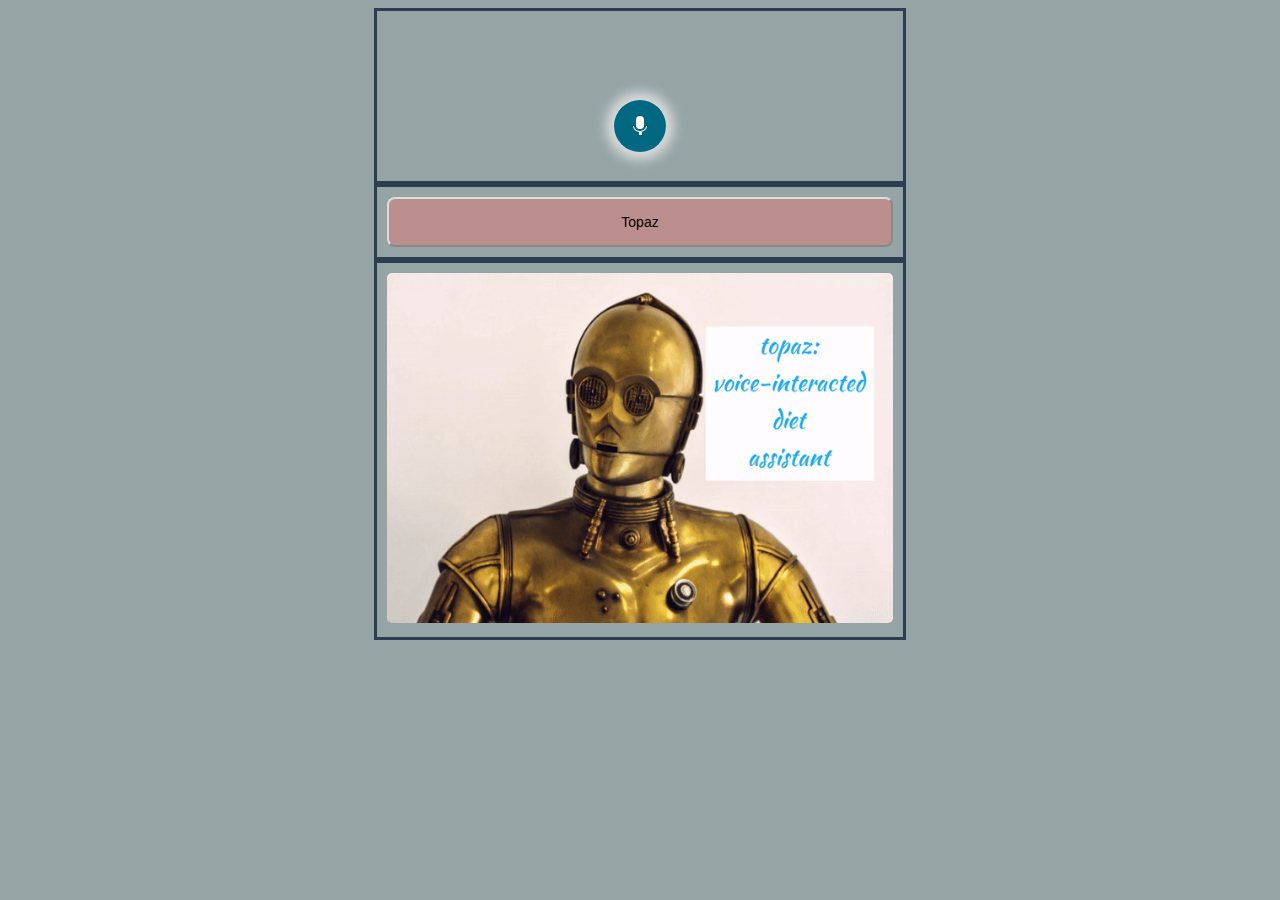
<file: templates/mic1.html>
<!DOCTYPE html>
<html lang="en">
<head>
    <meta charset="UTF-8">
    <title>gmic</title>
    <style>
    body{
        font-size: 15px;
        background-color: #95a5a6;
    }
    .google-microphone {
      width:10em; height:10em;
      display:flex;
      justify-content:center;
      align-items:center;
    }
    .center {
      margin: auto;
      width: 40%;
      border: 3px solid #2c3e50;
      padding: 10px;
    }
    .shadow {
      position:relative;
      margin: 5% auto;
      border-radius:50%;
      width:3.5em; height:3.5em;
      background: #f3f4f7;
      top:20%;
      display:flex;
      justify-content:center;
      align-items:center;
      box-shadow: 0px 0px 12px 8px #DBDBDB;
    }

    @-webkit-keyframes move_eye {
      from {
        width:4em;
        height:4em;
      } to {
        width:6em;
        height:6em;
      }
    }

    .listening {
    -webkit-animation: move_eye 0.4s cubic-bezier(0.25,0.1,0.25,1) 0s infinite alternate;
    }

    .gn{
      position:relative;
      margin: 5% auto;
      background-color:rgb(0, 104, 128);
      border-radius:50%;
      width:3.5em; height:3.5em;
    }
    :before, :after{
      content:'';
      position:absolute;
      background-color:#fff;
    }
    .gn:after{
      top:30%; left:43%;
      height:15%; width:14%;
      border-top-left-radius:50%;
      border-top-right-radius:50%;
    }
    .gn:before{
      top:40%; left:43%;
      height:15%; width:14%;
      border-bottom-left-radius:50%;
      border-bottom-right-radius:50%;
    }
    .mc{
      position:absolute;
      top:50%; left:37%;
      height:24%;
      width:26.5%;
      overflow:hidden;
    }
    .mc:before{
      bottom:50%;
      width:100%; height:100%;
      box-sizing:border-box;
      border-radius:50%;
      border:0.1em solid #fff;
      background:none;
    }
    .mc:after{
      top:50%; left:40%;
      width:20%; height:25%;
    }
    .btna{
        width: 100%;
        height: 50px;
        border-color: #dddddd;
        border-radius: 8px;
        background-color: rosybrown;
        float: outside;
        text-align: center;
        text-effect: engrave;
        font-size: 14px;
        font-palette: dark;
    }
    .texta{
        width: 100%;
        height: 350px;
        border-color: #2f3947;
        border-radius: 5px;
        text-align: start;
        text-decoration: white;
        table-layout: fixed;
        speak-time: inherit;
    }
    </style>
</head>
<body>
<form action="{{ url_for('vc') }}" method="post">
    <div class="google-microphone center"><div class="shadow listening"><div class="gn"><div class="mc"></div></div></div></div>
    <div class="center">
        <input type="submit" class="btna" value="Topaz">
    </div>
    <div class="center" >
        <img src="../static/img/pic/ezgif.com-gif-maker.gif" class="texta">

    </div>
    </div>
</form>
</body>
</html>
</file>
